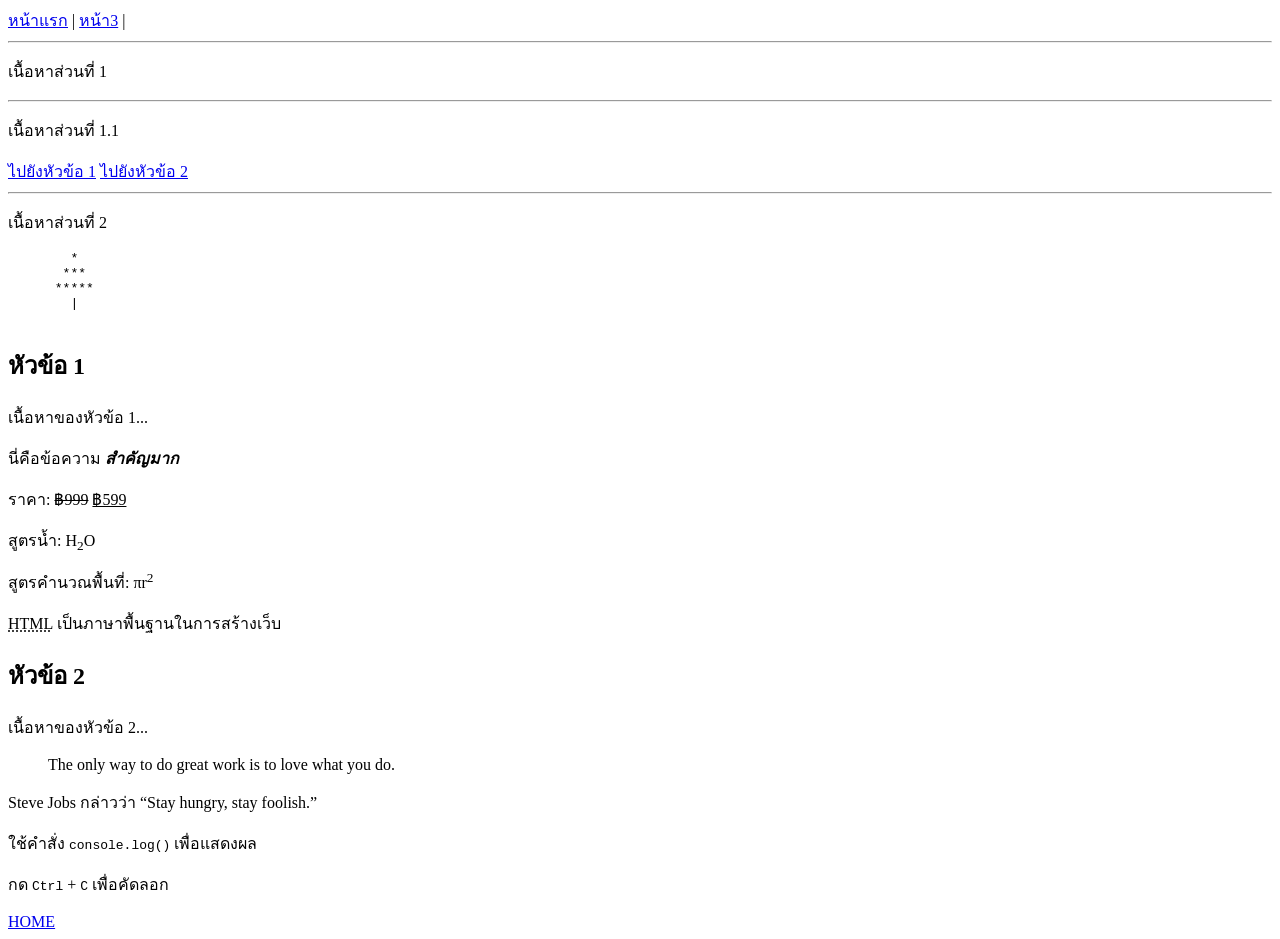
<file: Basichtnl3.html>
<!DOCTYPE html>
 <html>
    <head>
        <meta charset="UTF-8">
        <title> Text & Links</title>
    </head>
    <body>
        <nav>
        <a href="index.html">หน้าแรก</a> |
        <a href="#Basichtnl3">หน้า3</a> |
        <hr>

    <p>เนื้อหาส่วนที่ 1<hr>
    <p>เนื้อหาส่วนที่ 1.1</p>
    <a href="#section1">ไปยังหัวข้อ 1</a>
    <a href="#section2">ไปยังหัวข้อ 2</a>
    <hr>
    <p>เนื้อหาส่วนที่ 2</p>
    <pre>
        *
       ***
      *****  
        |
    </pre>
<h2 id="section1">หัวข้อ 1</h2>
<p>เนื้อหาของหัวข้อ 1...</p>
<!-- ตัวหนาและเอียง -->
<p>นี่คือข้อความ <strong><em>สำคัญมาก</em></strong></p>

<!-- ลบแล้วแทนที่ -->
<p>ราคา: <del>฿999</del> <ins>฿599</ins></p>

<!-- สูตรเคมี -->
<p>สูตรน้ำ: H<sub>2</sub>O</p>
<p>สูตรคำนวณพื้นที่: πr<sup>2</sup></p>

<p>
    <abbr title="HyperText Markup Language">HTML</abbr> 
    เป็นภาษาพื้นฐานในการสร้างเว็บ
</p>
<h2 id="section2">หัวข้อ 2</h2>
<p>เนื้อหาของหัวข้อ 2...</p>
<!-- Block quote (ข้อความยาว) -->
<blockquote cite="https://www.example.com">
    <p>The only way to do great work is to love what you do.</p>
</blockquote>

<!-- Inline quote (ข้อความสั้น) -->
<p>Steve Jobs กล่าวว่า <q>Stay hungry, stay foolish.</q></p>

<p>ใช้คำสั่ง <code>console.log()</code> เพื่อแสดงผล</p>
<p>กด <kbd>Ctrl</kbd> + <kbd>C</kbd> เพื่อคัดลอก</p>
<a href="../index.html">HOME</a><br>
    </body>
 </html>
</file>
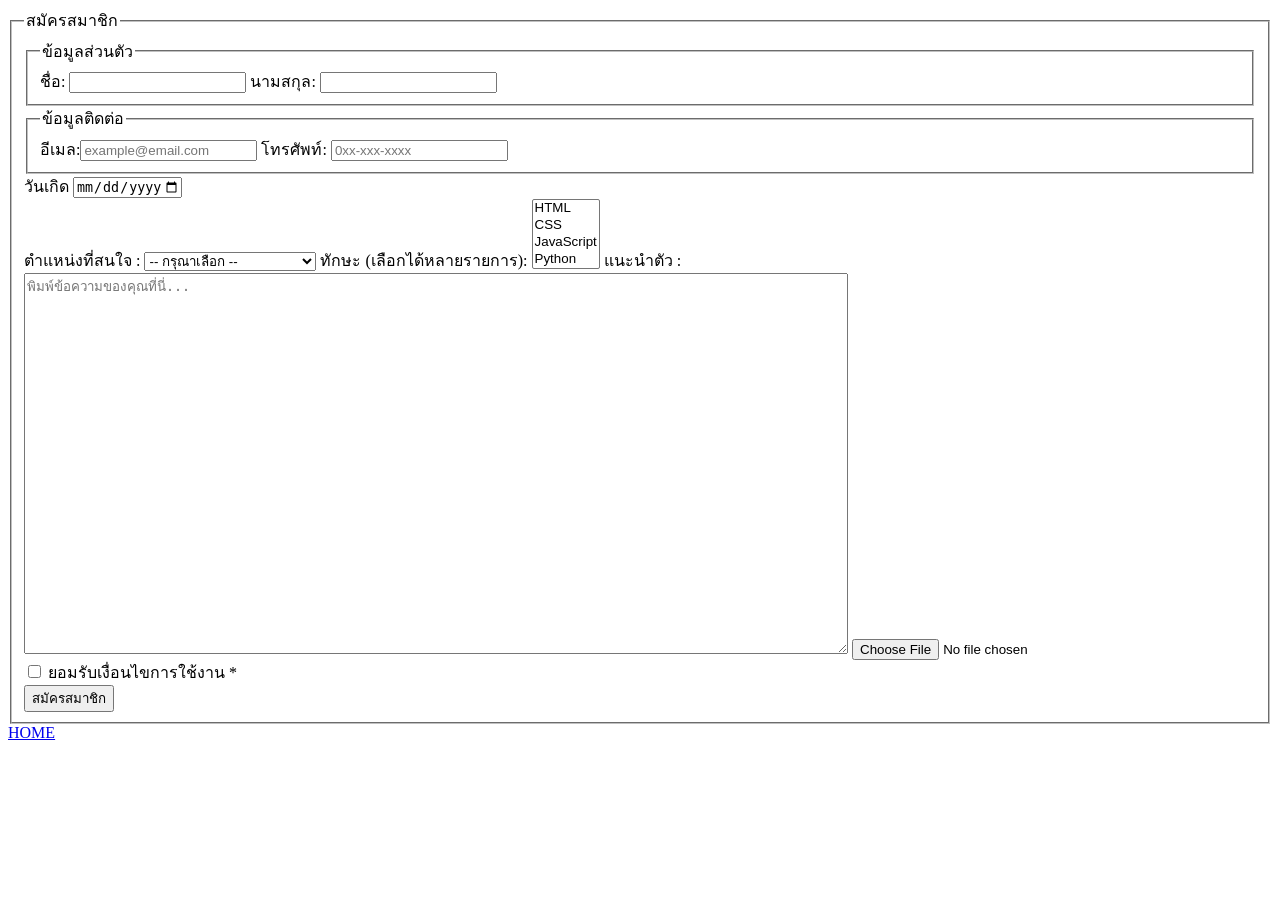
<file: job-application.html>
<!DOCTYPE html>
<html>
<head>
    <meta charset="UTF-8">
    <title>Form Register</title>
</head>
<body>
    <form action="/register" method="POST">
        <fieldset>
            <legend>สมัครสมาชิก</legend>
            <form>
                <fieldset>
                    <legend>ข้อมูลส่วนตัว</legend>
                    <label>ชื่อ: <input type="text" name="firstname"></label>
                    <label>นามสกุล: <input type="text" name="lastname"></label>
                </fieldset>
                
                <fieldset>
                    <legend>ข้อมูลติดต่อ</legend>
                    <label>อีเมล:<input type="tel"
                    id="email"
                    name="email"
                    placeholder="example@email.com"
                    required>
                    <label>โทรศัพท์: 
                    <input type="tel"
                    name="phone"
                    pattern="0[0-9]{2}-[0-9]{3}-[0-9]{4}"
                    placeholder="0xx-xxx-xxxx"
                    title="กรุณากรอกในรูปแบบ 0xx-xxx-xxxx">
                </fieldset>
            </form>
            </div>
            <!-- วันเกิด -->
            <div class="form-group">
                <label for="birthdate">วันเกิด</label>
                <input type="date"
                    id="birthdate"
                    name="birthdate"
                    max="2010-01-01">
            </div>
            <label for="development">ตำแหน่งที่สนใจ :</label>
            <select id="development" name="development">
                <option value="">-- กรุณาเลือก --</option>
                <option value="se">Software Engineer</option>
                <option value="sd">Software Developer</option>
                <option value="cm">Web Developer</option>
                <option value="sde">Mobile App Develope</option>
                <option value="nkp">Game Developer</option>
                <option value="ck">System Engineer/option>
            </select>
            <label for="skills">ทักษะ (เลือกได้หลายรายการ):</label>
            <select id="skills" name="skills" multiple size="4">
                <option value="html">HTML</option>
                <option value="css">CSS</option>
                <option value="js">JavaScript</option>
                <option value="python">Python</option>
            </select>

            
            <label for="message">แนะนำตัว :</label>
            <textarea id="message"
                    name="message"
                    rows="25"
                    cols="100"
                    placeholder="พิมพ์ข้อความของคุณที่นี่..."
                    maxlength="500"></textarea>
            
            <input type="file" name="Resume" accept="Resume/*">
                        <!-- ยอมรับเงื่อนไข -->
            <div class="form-group">
                <label>
                    <input type="checkbox" name="agree" required>
                    ยอมรับเงื่อนไขการใช้งาน *
                </label>
            </div>
            <button type="submit">สมัครสมาชิก</button>
        </fieldset>
    </form> 
    <a href="../index.html">HOME</a><br>
</body>
</html>
</file>
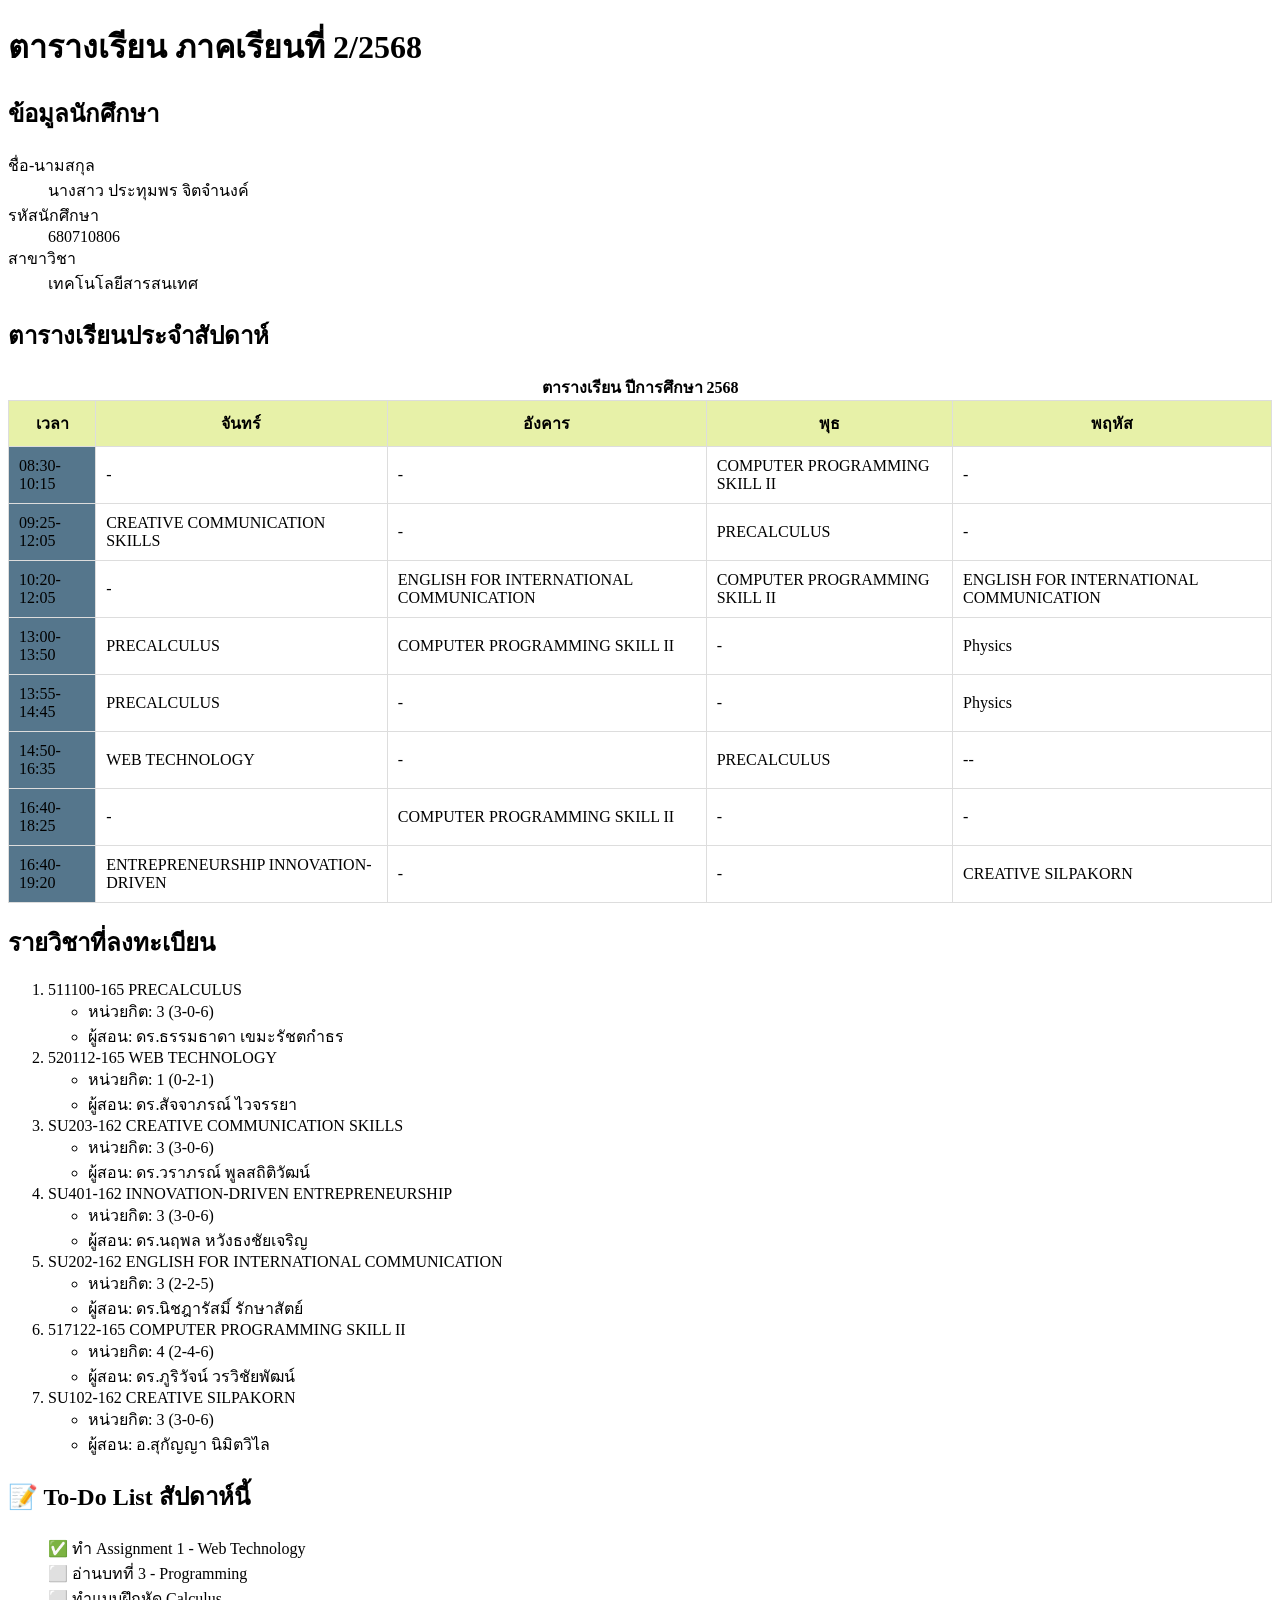
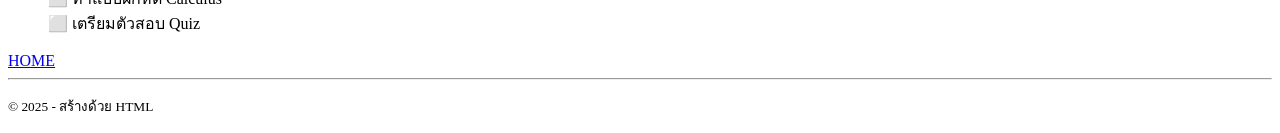
<file: schedule.html>
<!DOCTYPE html>
<html lang="th">
<head>
    <meta charset="UTF-8">
    <title>ตารางเรียนของฉัน</title>
</head>
<body>
    <h1> ตารางเรียน ภาคเรียนที่ 2/2568</h1>
    
    <!-- ข้อมูลนักศึกษา -->
    <h2>ข้อมูลนักศึกษา</h2>
    <dl>
        <dt>ชื่อ-นามสกุล</dt>
        <dd>นางสาว ประทุมพร จิตจำนงค์</dd>
        
        <dt>รหัสนักศึกษา</dt>
        <dd>680710806</dd>
        
        <dt>สาขาวิชา</dt>
        <dd>เทคโนโลยีสารสนเทศ</dd>
    </dl>
    
    <!-- ตารางเรียน -->
    <h2>ตารางเรียนประจำสัปดาห์</h2>
    <table style="width: 100%; border-collapse: collapse;">
        <caption><strong>ตารางเรียน ปีการศึกษา 2568</strong></caption>
        <thead>
            <tr style="background: #E7F1A8; color: E7F1A8;">
                <th style="border: 1px solid #ddd; padding: 10px;">เวลา</th>
                <th style="border: 1px solid #ddd; padding: 10px;">จันทร์</th>
                <th style="border: 1px solid #ddd; padding: 10px;">อังคาร</th>
                <th style="border: 1px solid #ddd; padding: 10px;">พุธ</th>
                <th style="border: 1px solid #ddd; padding: 10px;">พฤหัส</th>

            </tr>
        </thead>
        <tbody>
            <tr>
                <td style="border: 1px solid #ddd; padding: 10px; background: #55768c;">08:30-10:15</td>
                <td style="border: 1px solid #ddd; padding: 10px;">-</td>
                <td style="border: 1px solid #ddd; padding: 10px;">-</td>
                <td style="border: 1px solid #ddd; padding: 10px;">COMPUTER PROGRAMMING SKILL II</td>
                <td style="border: 1px solid #ddd; padding: 10px;">-</td>

            </tr>   
                     
            <tr>
                <td style="border: 1px solid #ddd; padding: 10px; background: #55768c;">09:25-12:05</td>
                <td style="border: 1px solid #ddd; padding: 10px;">CREATIVE COMMUNICATION SKILLS</td>
                <td style="border: 1px solid #ddd; padding: 10px;">-</td>
                <td style="border: 1px solid #ddd; padding: 10px;">PRECALCULUS</td>
                <td style="border: 1px solid #ddd; padding: 10px;">-</td>

            </tr>
            <tr>
                <td style="border: 1px solid #ddd; padding: 10px; background: #55768c;">10:20-12:05</td>
                <td style="border: 1px solid #ddd; padding: 10px;">-</td>
                <td style="border: 1px solid #ddd; padding: 10px;">ENGLISH FOR INTERNATIONAL COMMUNICATION </td>
                <td style="border: 1px solid #ddd; padding: 10px;">COMPUTER PROGRAMMING SKILL II</td>
                <td style="border: 1px solid #ddd; padding: 10px;">ENGLISH FOR INTERNATIONAL COMMUNICATION</td>

            </tr>
            <tr>
                <td style="border: 1px solid #ddd; padding: 10px; background: #55768c;">13:00-13:50</td>
                <td style="border: 1px solid #ddd; padding: 10px;">PRECALCULUS</td>
                <td style="border: 1px solid #ddd; padding: 10px;">COMPUTER PROGRAMMING SKILL II</td>
                <td style="border: 1px solid #ddd; padding: 10px;">-</td>
                <td style="border: 1px solid #ddd; padding: 10px;">Physics</td>

            </tr>
            <tr>
                <td style="border: 1px solid #ddd; padding: 10px; background: #55768c;">13:55-14:45</td>
                <td style="border: 1px solid #ddd; padding: 10px;">PRECALCULUS</td>
                <td style="border: 1px solid #ddd; padding: 10px;">-</td>
                <td style="border: 1px solid #ddd; padding: 10px;">-</td>
                <td style="border: 1px solid #ddd; padding: 10px;">Physics</td>

            </tr>
            <tr>
                <td style="border: 1px solid #ddd; padding: 10px; background: #55768c;">14:50-16:35</td>
                <td style="border: 1px solid #ddd; padding: 10px;">WEB TECHNOLOGY</td>
                <td style="border: 1px solid #ddd; padding: 10px;">-</td>
                <td style="border: 1px solid #ddd; padding: 10px;">PRECALCULUS</td>
                <td style="border: 1px solid #ddd; padding: 10px;">--</td>

            </tr>
            <tr>
                <td style="border: 1px solid #ddd; padding: 10px; background: #55768c;">16:40-18:25</td>
                <td style="border: 1px solid #ddd; padding: 10px;">-</td>
                <td style="border: 1px solid #ddd; padding: 10px;">COMPUTER PROGRAMMING SKILL II</td>
                <td style="border: 1px solid #ddd; padding: 10px;">-</td>
                <td style="border: 1px solid #ddd; padding: 10px;">-</td>

            </tr>
            <tr>
                <td style="border: 1px solid #ddd; padding: 10px; background: #55768c;">16:40-19:20</td>
                <td style="border: 1px solid #ddd; padding: 10px;">ENTREPRENEURSHIP INNOVATION-DRIVEN</td>
                <td style="border: 1px solid #ddd; padding: 10px;">-</td>
                <td style="border: 1px solid #ddd; padding: 10px;">-</td>
                <td style="border: 1px solid #ddd; padding: 10px;">CREATIVE SILPAKORN</td>

            </tr>
        </tbody>
    </table>
    
    <!-- รายวิชาที่ลงทะเบียน -->
    <h2>รายวิชาที่ลงทะเบียน</h2>
    <ol>
        <li>511100-165 PRECALCULUS
            <ul>
                <li>หน่วยกิต: 3 (3-0-6)</li>
                <li>ผู้สอน: ดร.ธรรมธาดา เขมะรัชตกำธร</li>
            </ul>
        </li>
        <li>520112-165 WEB TECHNOLOGY
            <ul>
                <li>หน่วยกิต: 1 (0-2-1)</li>
                <li>ผู้สอน: ดร.สัจจาภรณ์ ไวจรรยา</li>
            </ul>
        </li>
        <li>SU203-162 CREATIVE COMMUNICATION SKILLS
            <ul>
                <li>หน่วยกิต: 3 (3-0-6)</li>
                <li>ผู้สอน: ดร.วราภรณ์ พูลสถิติวัฒน์</li>
            </ul>
        </li>
        <li>SU401-162 INNOVATION-DRIVEN ENTREPRENEURSHIP
            <ul>
                <li>หน่วยกิต: 3 (3-0-6)</li>
                <li>ผู้สอน: ดร.นฤพล หวังธงชัยเจริญ</li>
            </ul>
        </li>
        <li>SU202-162 ENGLISH FOR INTERNATIONAL COMMUNICATION
            <ul>
                <li>หน่วยกิต: 3 (2-2-5)</li>
                <li>ผู้สอน: ดร.นิชฎารัสมิ์ รักษาสัตย์</li>
            </ul>
        </li>
        <li>517122-165 COMPUTER PROGRAMMING SKILL II
            <ul>
                <li>หน่วยกิต: 4 (2-4-6)</li>
                <li>ผู้สอน: ดร.ภูริวัจน์ วรวิชัยพัฒน์</li>
            </ul>
        </li>
        <li>SU102-162 CREATIVE SILPAKORN
            <ul>
                <li>หน่วยกิต: 3 (3-0-6)</li>
                <li>ผู้สอน: อ.สุกัญญา นิมิตวิไล</li>
            </ul>
        </li>
    </ol>
    
    <!-- สิ่งที่ต้องทำสัปดาห์นี้ -->
    <h2>📝 To-Do List สัปดาห์นี้</h2>
    <ul style="list-style-type: none;">
        <li>✅ ทำ Assignment 1 - Web Technology</li>
        <li>⬜ อ่านบทที่ 3 - Programming</li>
        <li>⬜ ทำแบบฝึกหัด Calculus</li>
        <li>⬜ เตรียมตัวสอบ Quiz</li>
    </ul>
     <a href="../index.html">HOME</a><br>
    <hr>
    <p><small>&copy; 2025 - สร้างด้วย HTML</small></p>

</body>
</html>
</file>
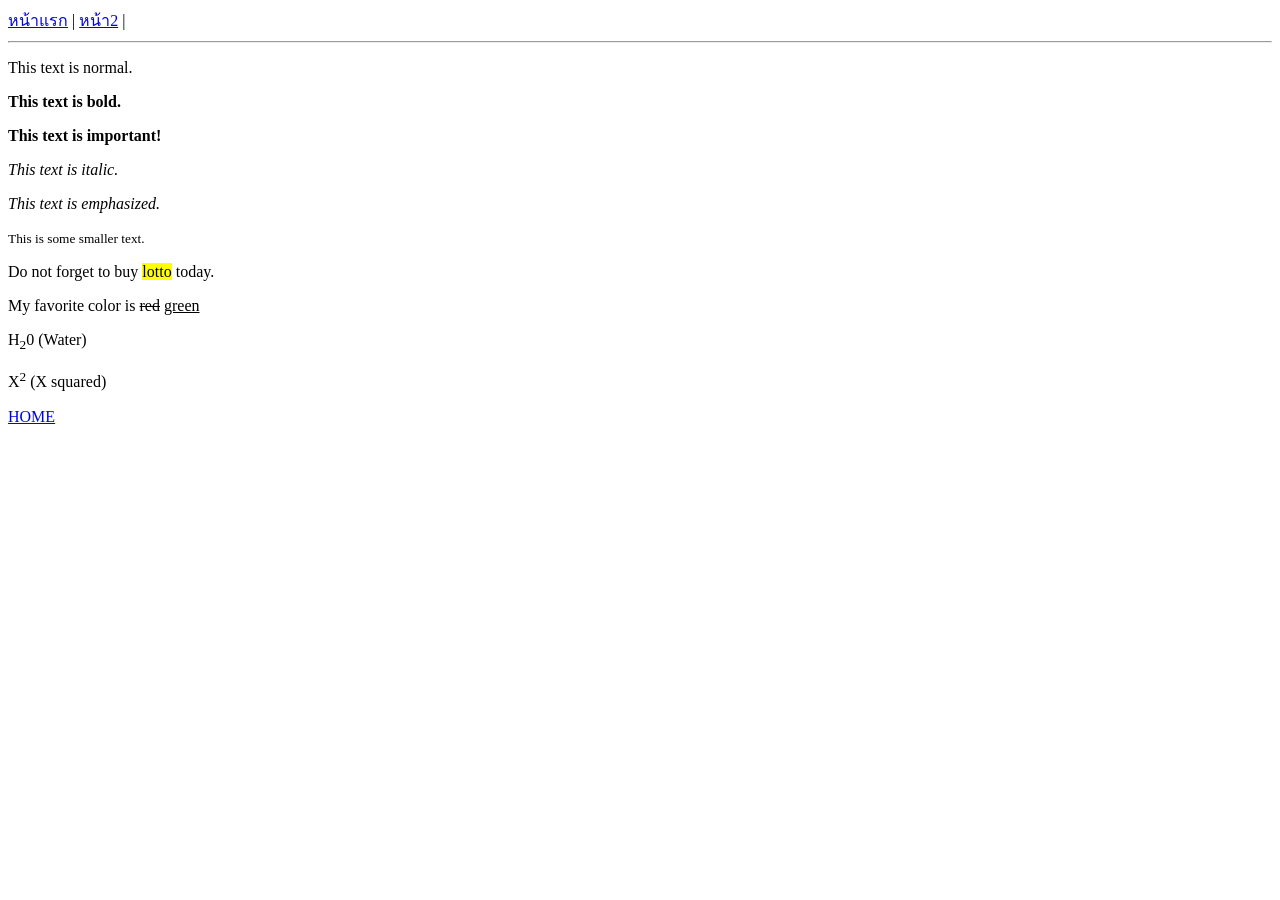
<file: pages/basichtml2.html>
<!DOCTYPE html>

<html>
<head>
<meta charset="UTF-8">

<title>Basic Html2</title>

 </head>
<body>
<nav>
<a href="index.html">หน้าแรก</a> |
<a href="#basichtml2">หน้า2</a> |

<hr>

<p>This text is normal.</p>

<p><b>This text is bold.</b></p>

 <p><strong>This text is important!</strong></p>

<p><i>This text is italic.</i></p>

<p><em>This text is emphasized.</em></p>
<p><small>This is some smaller text.</small></p>

<p>Do not forget to buy <mark>lotto</mark> today.</p>
<p>My favorite color is <del>red</del> <ins>green</ins></p>
<p>H<sub>2</sub>0 (Water)</p>
<p>X<sup>2</sup> (X squared)</p>
<a href="../index.html">HOME</a><br>
</body>

</html>
</file>
